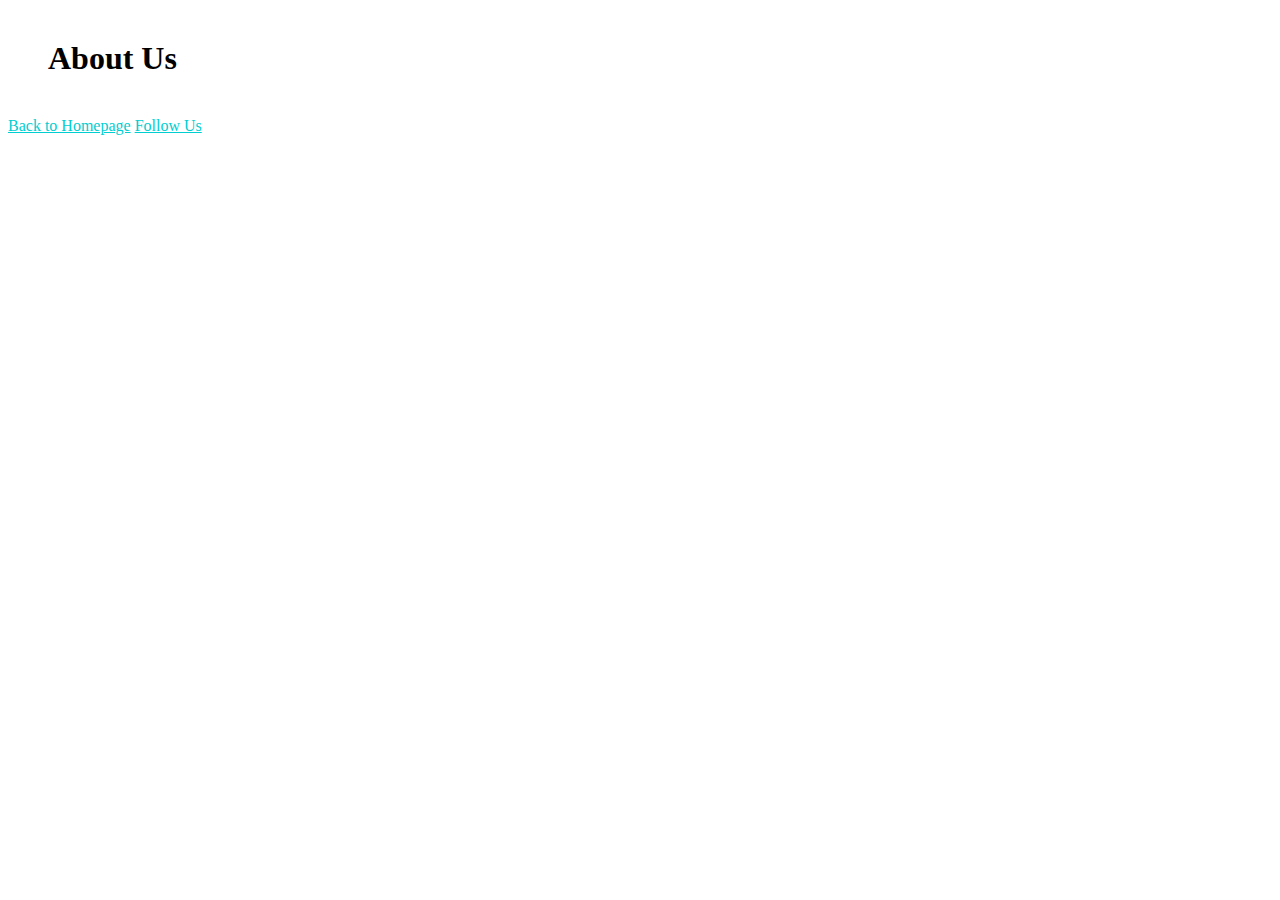
<file: about.html>
<!DOCTYPE html>
<html>
    <head>
        <title>About</title>
        <link rel="stylesheet" href="style.css">
    </head>
    <body>
        <h1>About Us</h1>
        <a href="index.html"> Back to Homepage</a>
        <a href="followus.html" target="_blank"> Follow Us</a>
    </body>
</html>
</file>
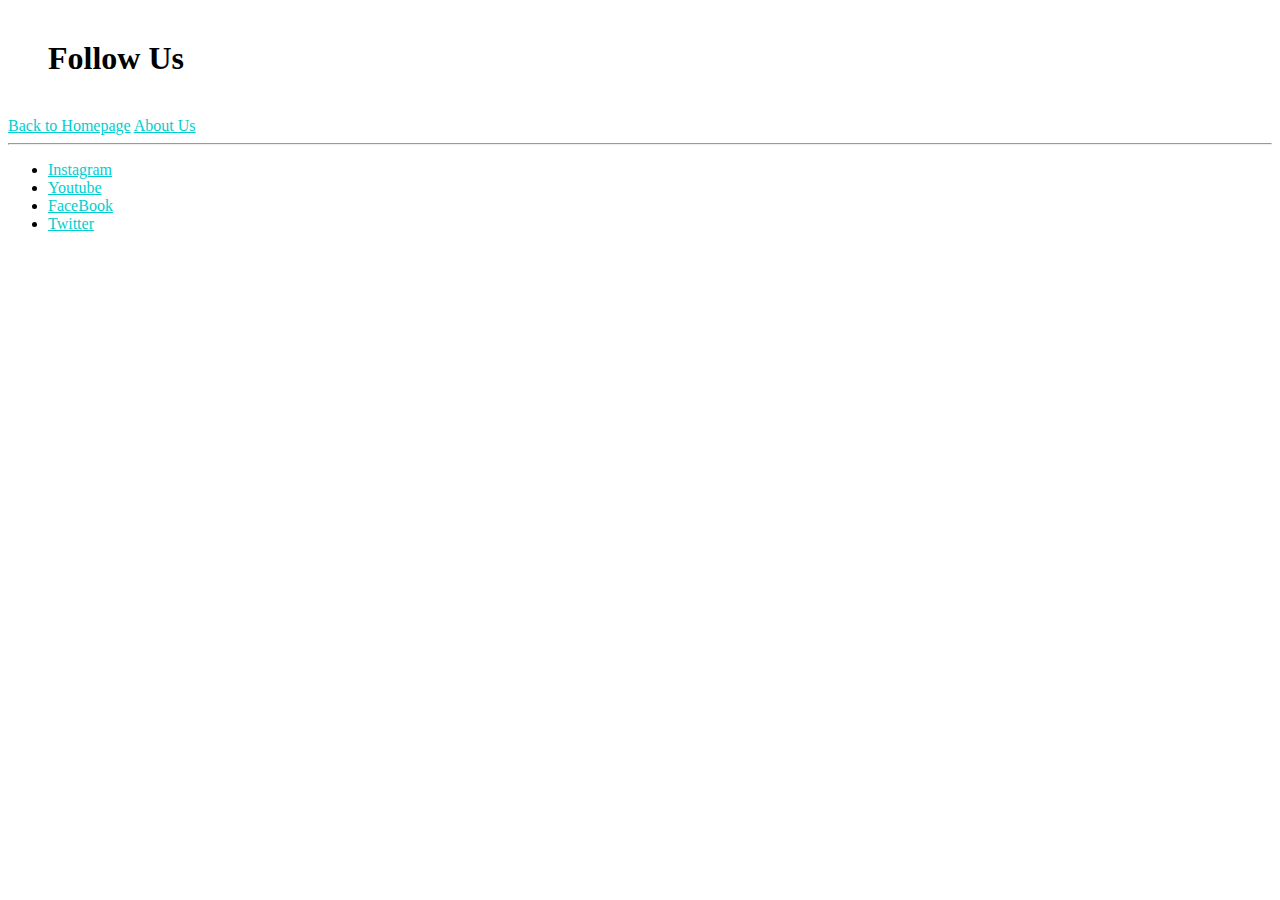
<file: followus.html>
<!DOCTYPE html>
<html>
    <head>
        <title>Social Media</title>
        <link rel="stylesheet" href="style.css">
    </head>
    <body>
        <h1>Follow Us</h1>
        <a href="index.html"> Back to Homepage</a>
        <a href="about.html"> About Us</a>
        <hr>
        <ul>
        <li><a href="#" target="_blank">Instagram</a></li>
        <li><a href="#" target="_blank">Youtube</a></li>
        <li><a href="#" target="_blank">FaceBook</a></li>
        <li><a href="#" target="_blank">Twitter</a></li>
        </ul>
    </body>
</html>
</file>
<file: style.css>
.header{
    display: flex;
    background-color: #808080;
    justify-content: space-between;
}
h1{
    margin: 40px;
}
.grid{
    display: flex;
    flex-wrap: wrap;
    justify-content: space-evenly;
    background-color: darkorchid;
}
.grid img{
  border: 2px solid darkred;  
  border-radius: 50px;
}

p{
    font-family: -apple-system, BlinkMacSystemFont, 'Segoe UI', Roboto, Oxygen, Ubuntu, Cantarell, 'Open Sans', 'Helvetica Neue', sans-serif;
}

.item p{
    font-family: fantasy;
    font-size: 20px;
    position: absolute;
    bottom: 70%;
    left: 45%;
    opacity: 0;
}

.item:hover p{
    opacity:0.6;
}

.item{
    position: relative;
    
}

.menu{
    margin: 20px;
}

a:link{
    color: darkturquoise
}
a:visited{
    color: darkmagenta
}
</file>
